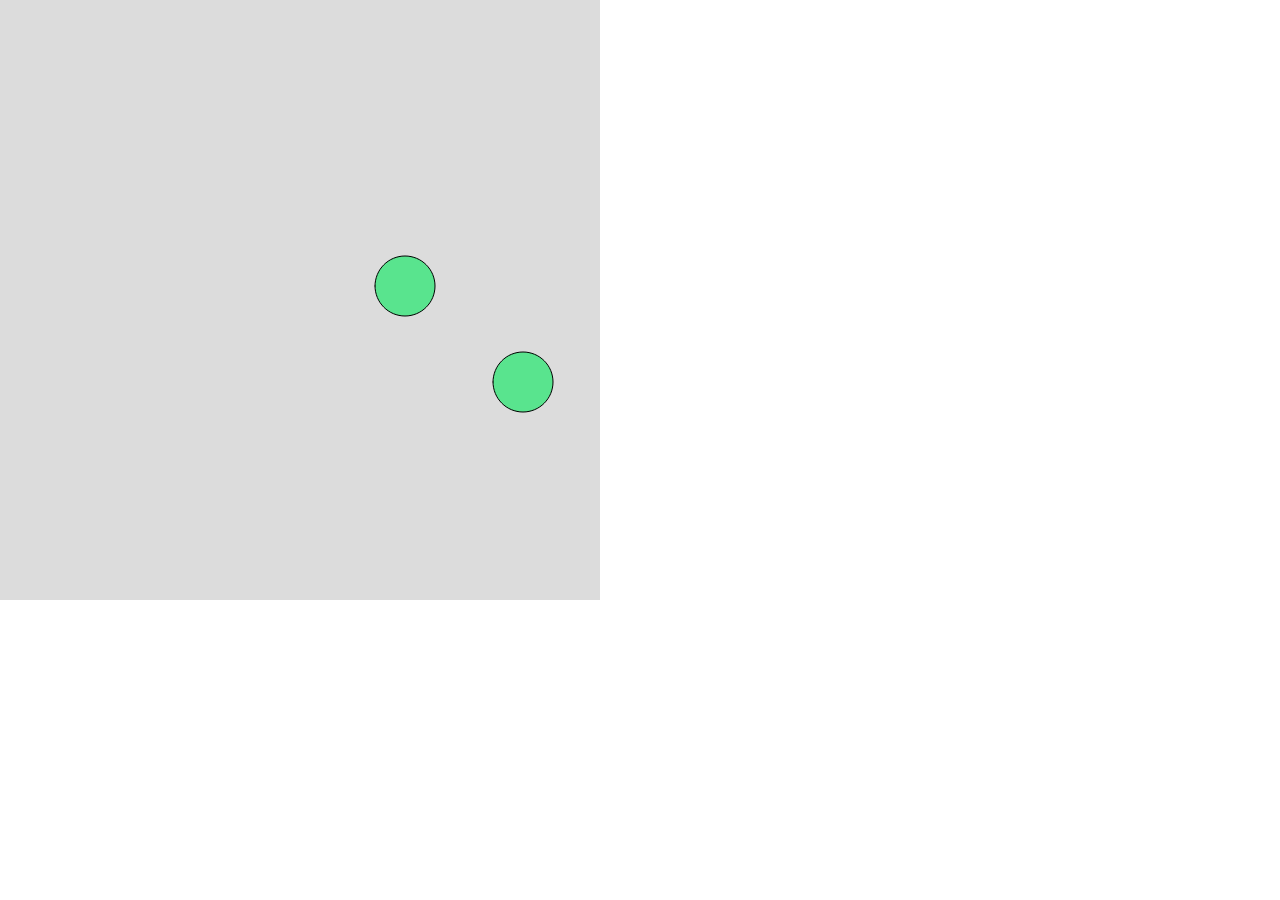
<file: BoldeArray/index.html>
<!DOCTYPE html>
<html lang="en">

<head>
    <script src="../p5lib/p5.js"></script>
    <script src="../p5lib/p5.sound.min.js"></script>
    <link rel="stylesheet" type="text/css" href="../p5lib/style.css">
    <meta charset="utf-8">

</head>

<body>
    <script src="sketch.js"></script>


</body>

</html>
</file>
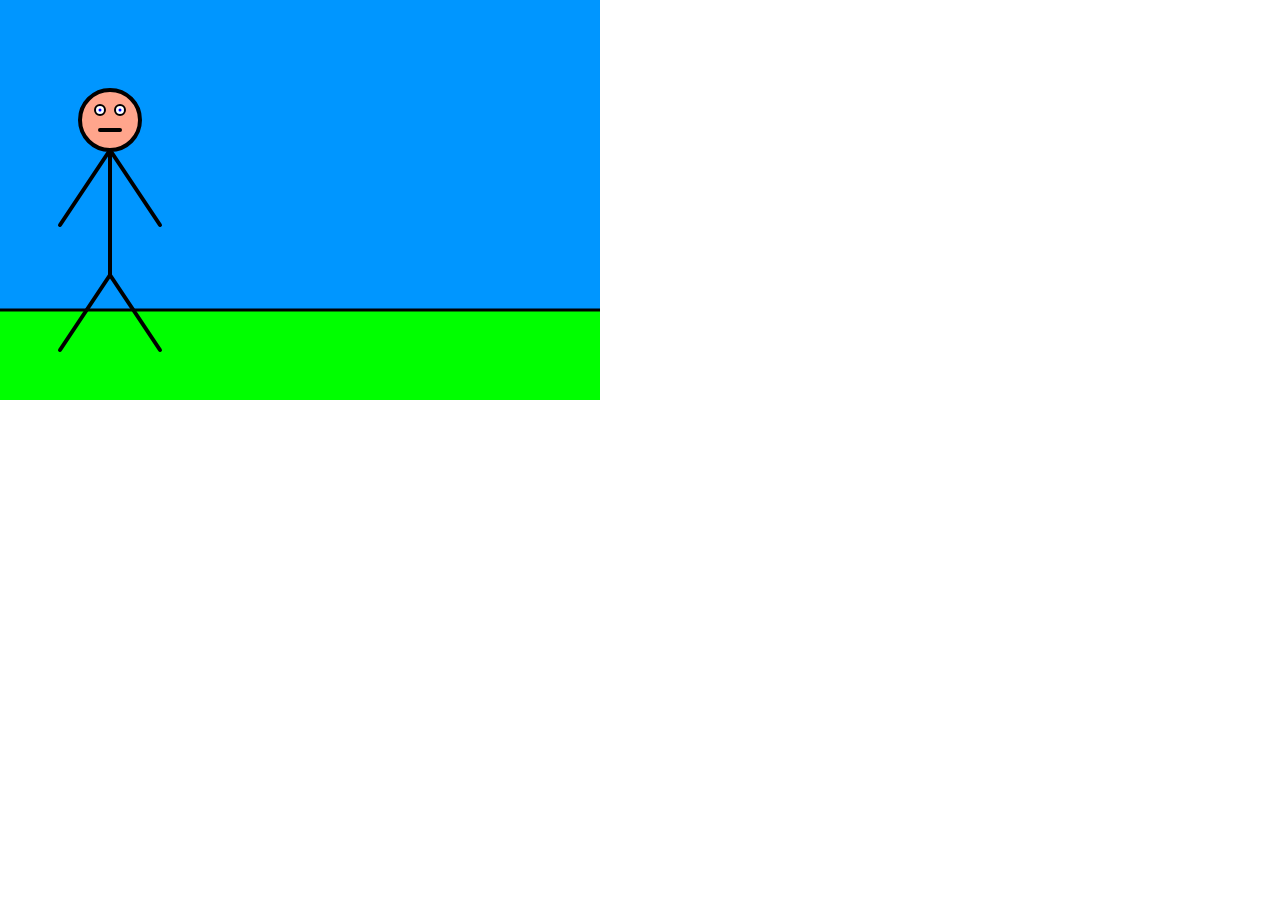
<file: Stickman/index.html>
<!DOCTYPE html><html lang="en"><head>
    <script src="p5.js"></script>
    <script src="p5.sound.min.js"></script>
    <link rel="stylesheet" type="text/css" href="style.css">
    <meta charset="utf-8">

  </head>
  <body>
    <script src="sketch.js"></script>
  

</body></html>
</file>
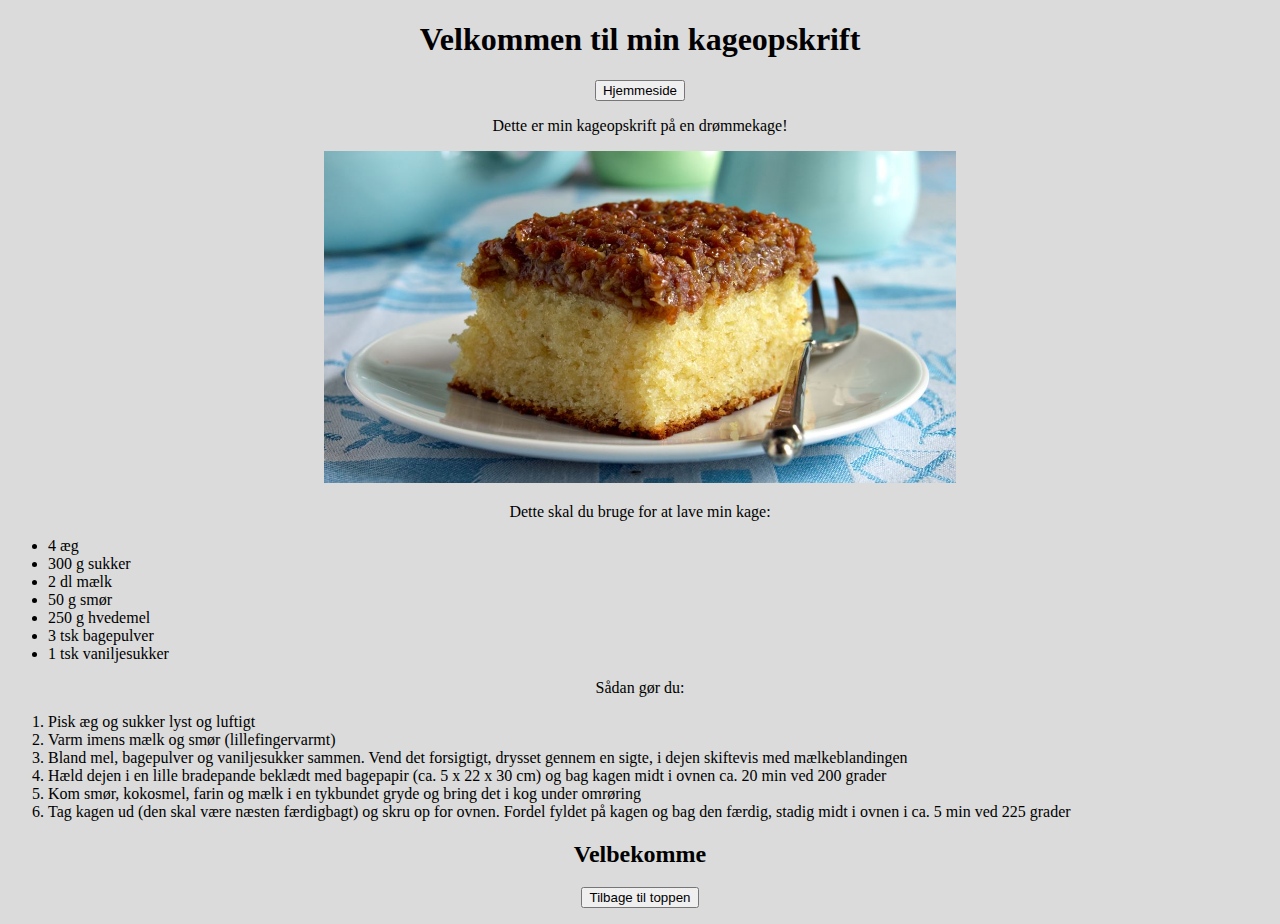
<file: Hjemmeside - HTML/Opskrift/opskrift.html>
<!DOCTYPE html>
<html>

<head>
    <link rel="stylesheet" type="text/css" href="../../Hjemmeside - CSS/opskrift.css">
    <title>
        Min kageopskrift
    </title>
</head>

<body>
    <h1 id="toppen">
        Velkommen til min kageopskrift
    </h1>
    <p class="p1">
        <button class="button2" onclick="document.location='../hjemmeside.html'">
Hjemmeside
        </button>
    </p>

    <p class="p2">
        Dette er min kageopskrift på en drømmekage!
    </p>
    <p class="p3">
        <img src="../../Billeder/Kage/drommekage-fra-brovst.jpg" alt="Billede af drømmekage" title="Billede af drømmekage" style="width: 50%" />
    </p>
    <p class="p4">
        Dette skal du bruge for at lave min kage:
    </p>

    <ul class="ul1">
        <li>4 æg</li>
        <li>300 g sukker</li>
        <li>2 dl mælk</li>
        <li>50 g smør</li>
        <li>250 g hvedemel</li>
        <li>3 tsk bagepulver</li>
        <li>1 tsk vaniljesukker</li>
    </ul>

    <p class="p5">
        Sådan gør du:
    </p>

    <ol class="ol1">
        <li>Pisk æg og sukker lyst og luftigt</li>
        <li>Varm imens mælk og smør (lillefingervarmt)</li>
        <li>Bland mel, bagepulver og vaniljesukker sammen. Vend det forsigtigt, drysset gennem en sigte, i dejen skiftevis med mælkeblandingen</li>
        <li>Hæld dejen i en lille bradepande beklædt med bagepapir (ca. 5 x 22 x 30 cm) og bag kagen midt i ovnen ca. 20 min ved 200 grader</li>
        <li>Kom smør, kokosmel, farin og mælk i en tykbundet gryde og bring det i kog under omrøring</li>
        <li>Tag kagen ud (den skal være næsten færdigbagt) og skru op for ovnen. Fordel fyldet på kagen og bag den færdig, stadig midt i ovnen i ca. 5 min ved 225 grader</li>
    </ol>

    <h2>
        Velbekomme
    </h2>
    <p class="p6">
        <button class="button1" onclick="document.location='#toppen'">
            Tilbage til toppen
        </button>
    </p>
</body>

</html>
</file>
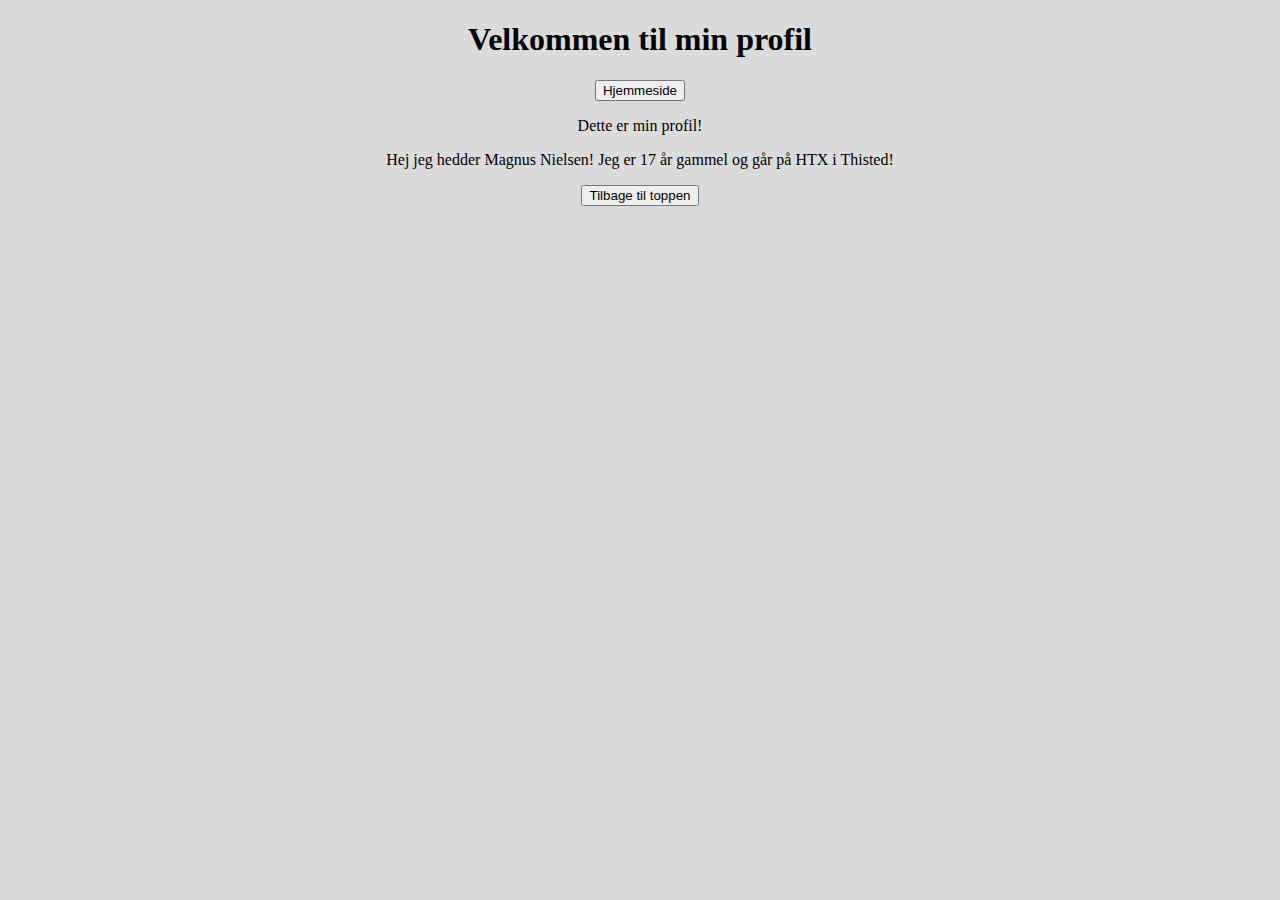
<file: Hjemmeside - HTML/Profil/profil.html>
<!DOCTYPE html>
<html>

<head>
    <link rel="stylesheet" type="text/css" href="../../Hjemmeside - CSS/profil.css">
    <title>
        Min profil
    </title>
</head>

<body>
    <h1 id="toppen">
        Velkommen til min profil
    </h1>
    <p class="p1">
        <button class="button2" onclick="document.location='../hjemmeside.html'">
            Hjemmeside
        </button>
    </p>
    <p class="p2">
        Dette er min profil!
    </p>
    <p class="p3">
        Hej jeg hedder Magnus Nielsen! Jeg er 17 år gammel og går på HTX i Thisted!
    </p>

    <ul>

    </ul>
    <ol>

    </ol>
    <p class="p4">
        <button class="button1" onclick="document.location='#toppen'">
            Tilbage til toppen
        </button>
    </p>

</body>

</html>
</file>
<file: p5lib/style.css>
html, body {
  margin: 0;
  padding: 0;
}
canvas {
  display: block;
}
</file>
<file: Stickman/style.css>
html, body {
  margin: 0;
  padding: 0;
}
canvas {
  display: block;
}
</file>
<file: Hjemmeside - CSS/opskrift.css>
body {
    background-color: rgb(219, 219, 219);
}

p.p1 {
    text-align: center;
}

p.p2 {
    text-align: center;
}

p.p3 {
    text-align: center;
}

p.p4 {
    text-align: center;
}

p.p5 {
    text-align: center;
}

p.p6 {
    text-align: center;
}

h1 {
    text-align: center;
}

h2 {
    text-align: center;
}


/*
ul.ul1 {
    text-align: center;
}

ol.ol1 {
    text-align: center;
}
*/
</file>
<file: Hjemmeside - CSS/profil.css>
body {
    background-color: rgb(219, 219, 219);
}

h1 {
    text-align: center;
}

p.p1 {
    text-align: center;
}

p.p2 {
    text-align: center;
}

p.p3 {
    text-align: center;
}

p.p4 {
    text-align: center;
}
</file>
